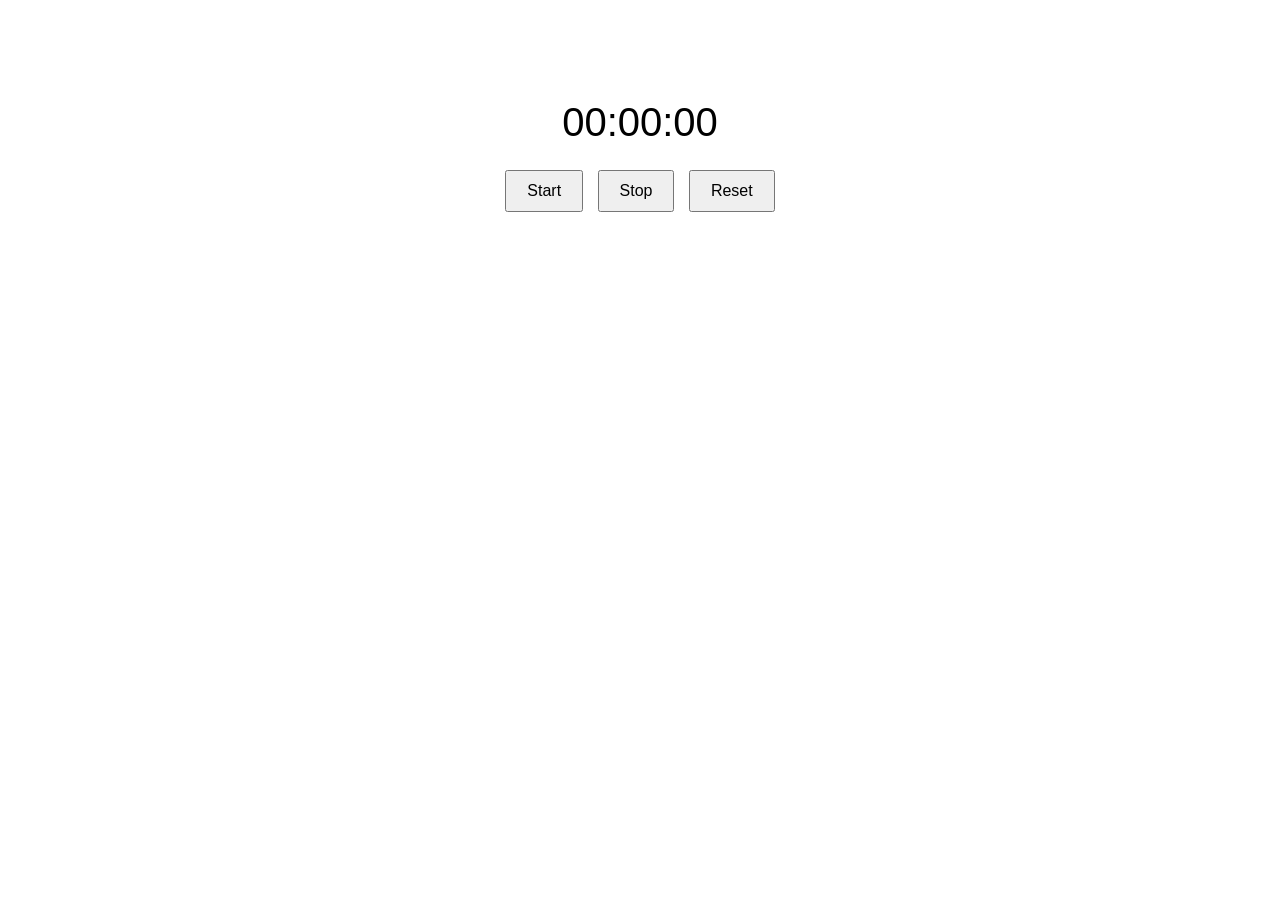
<file: samp.html>
<!DOCTYPE html>
<html>
<head>
    <title>Timer</title>
    <style>
        body {
            text-align: center;
            margin-top: 100px;
            font-family: Arial, sans-serif;
        }

        #timer {
            font-size: 40px;
            margin-bottom: 20px;
        }

        button {
            padding: 10px 20px;
            margin: 5px;
            font-size: 16px;
        }
    </style>
</head>
<body>

    <div id="timer">00:00:00</div>

    <button onclick="startTimer()">Start</button>
    <button onclick="stopTimer()">Stop</button>
    <button onclick="resetTimer()">Reset</button>

    <script>
        let hours = 0;
        let minutes = 0;
        let seconds = 0;
        let timer = null;

        function updateDisplay() {
            let h = String(hours).padStart(2, '0');
            let m = String(minutes).padStart(2, '0');
            let s = String(seconds).padStart(2, '0');

            document.getElementById("timer").innerText =
                `${h}:${m}:${s}`;
        }

        function startTimer() {
            if (timer !== null) return;

            timer = setInterval(() => {
                seconds++;

                if (seconds === 60) {
                    seconds = 0;
                    minutes++;
                }

                if (minutes === 60) {
                    minutes = 0;
                    hours++;
                }

                updateDisplay();
            }, 1000);
        }

        function stopTimer() {
            clearInterval(timer);
            timer = null;
        }

        function resetTimer() {
            stopTimer();

            hours = 0;
            minutes = 0;
            seconds = 0;

            updateDisplay();
        }
    </script>

</body>
</html>
</file>
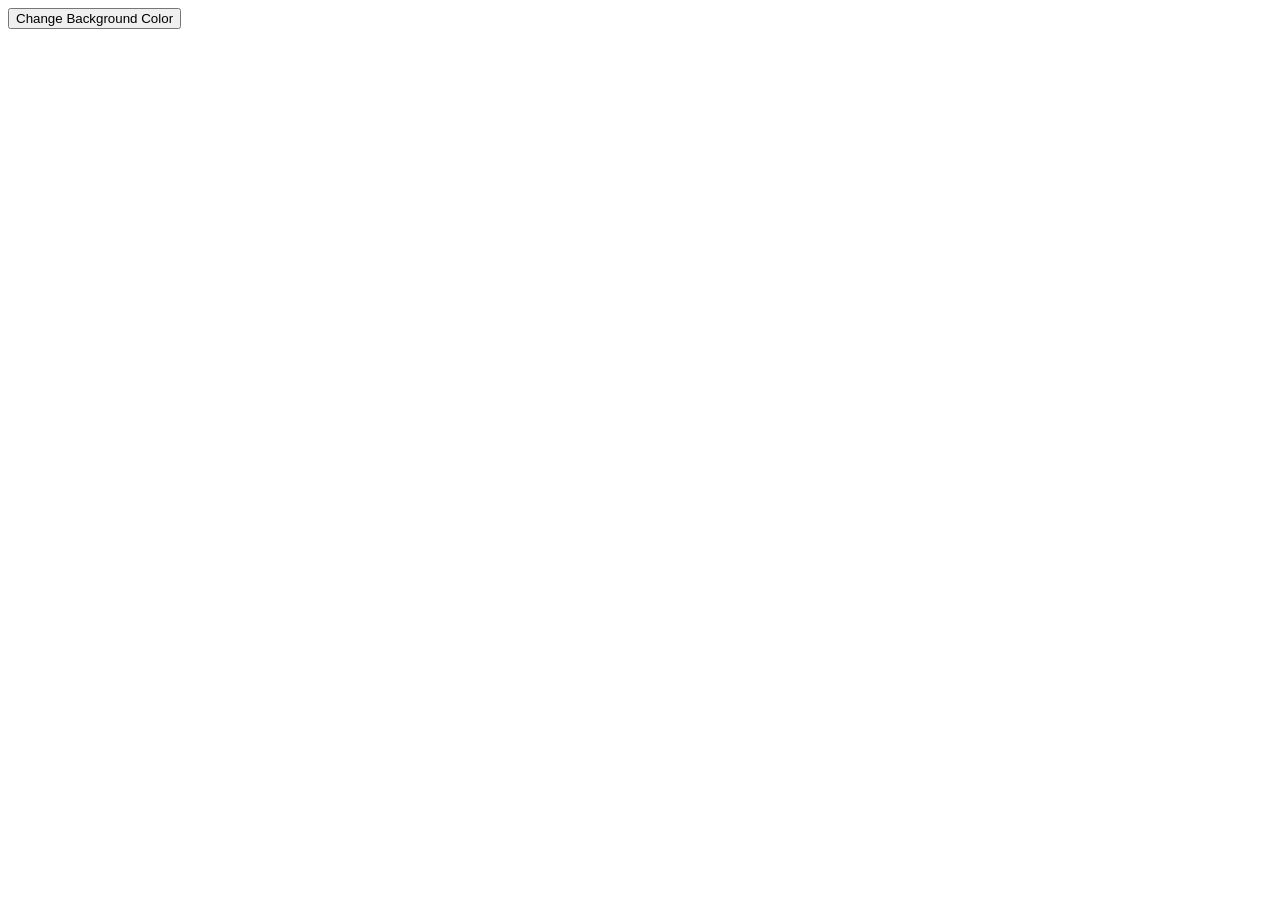
<file: day 6/backgroundchange.html>
<!DOCTYPE html>
<html>
<head>
    <title>Random Background Color</title>
</head>
<body>

    <button onclick="changeColor()">Change Background Color</button>

    <script>
        function changeColor() {
            let randomColor = "#" + Math.floor(Math.random() * 16777215).toString(16);
            document.body.style.backgroundColor = randomColor;
        }
    </script>

</body>
</html>
</file>
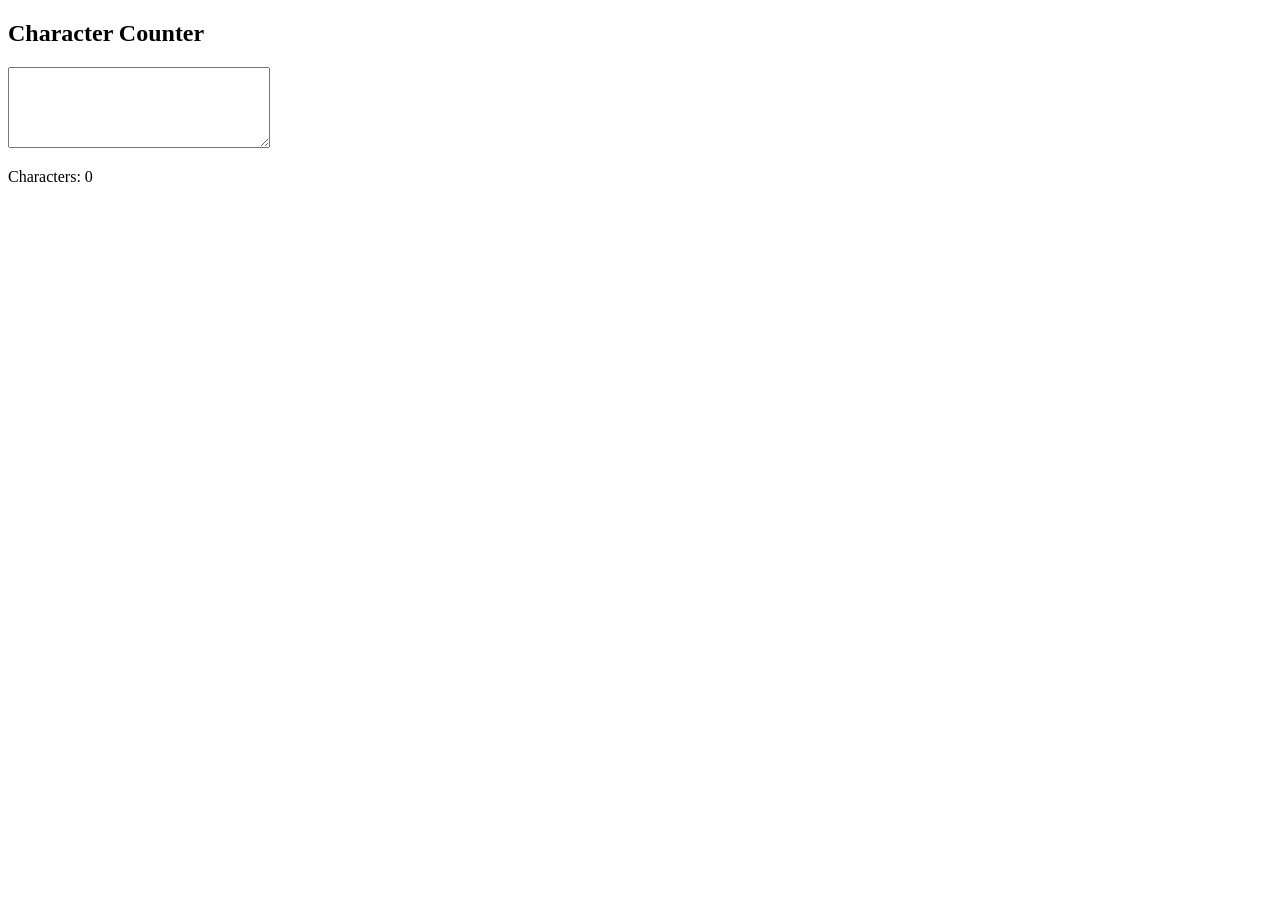
<file: day 6/charactercount.html>
<!DOCTYPE html>
<html>
<head>
    <title>Character Counter</title>
</head>
<body>

    <h2>Character Counter</h2>

    <textarea id="textArea" rows="5" cols="30" onkeyup="countChars()"></textarea>

    <p>Characters: <span id="count">0</span></p>

    <script>
        function countChars() {
            let text = document.getElementById("textArea").value;
            document.getElementById("count").textContent = text.length;
        }
    </script>

</body>
</html>
</file>
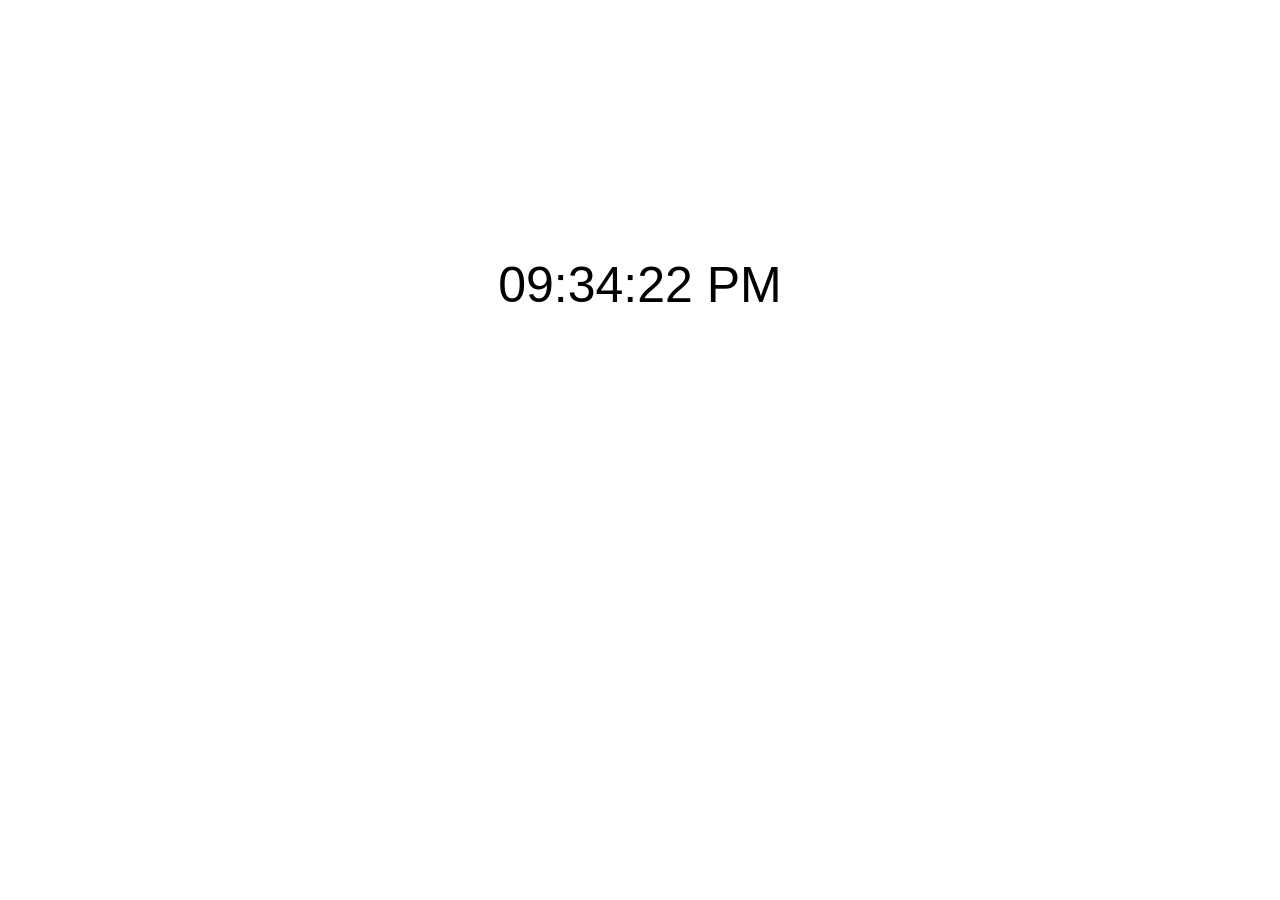
<file: day 6/digital_clock.html>
<!DOCTYPE html>
<html>
<head>
    <title>12-Hour Digital Clock</title>
    <style>
        body {
            text-align: center;
            font-size: 50px;
            font-family: Arial, sans-serif;
            margin-top: 20%;
        }
    </style>
</head>
<body>

<div id="clock"></div>

<script>
function updateClock() {
    let now = new Date();

    let hours = now.getHours();
    let minutes = now.getMinutes();
    let seconds = now.getSeconds();

    let ampm = hours >= 12 ? "PM" : "AM";

    hours = hours % 12;
    hours = hours ? hours : 12; // 0 becomes 12

    hours = hours < 10 ? "0" + hours : hours;
    minutes = minutes < 10 ? "0" + minutes : minutes;
    seconds = seconds < 10 ? "0" + seconds : seconds;

    document.getElementById("clock").innerHTML =
        hours + ":" + minutes + ":" + seconds + " " + ampm;
}

setInterval(updateClock, 1000);
updateClock();
</script>

</body>
</html>
</file>
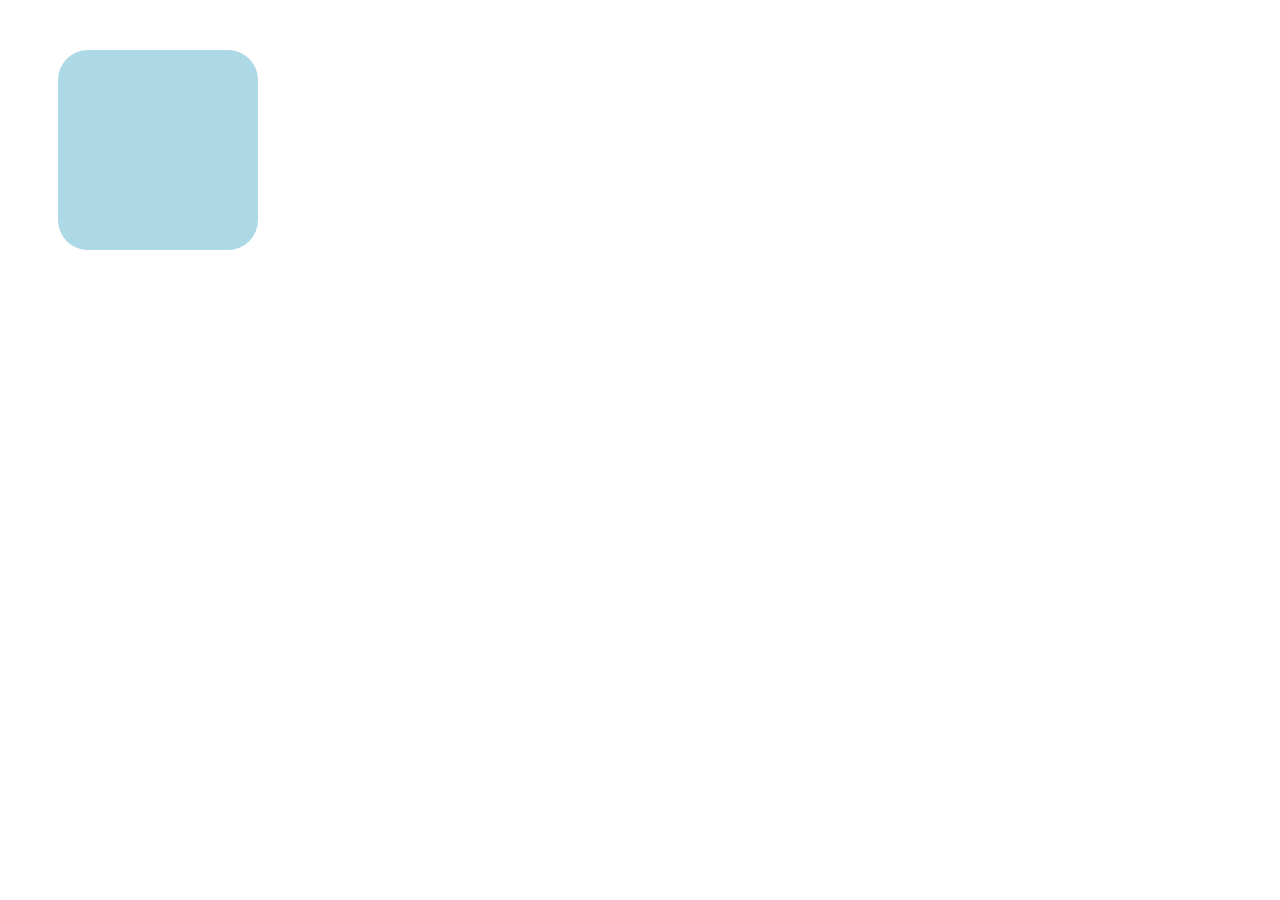
<file: day 6/hovercolorchange.html>
<!DOCTYPE html>
<html>
<head>
    <title>Hover Color Change</title>
    <style>
        #box {
            width: 200px;
            height: 200px;
            background-color: lightblue;
            margin: 50px;
            border-radius:30px;
        }
    </style>
</head>
<body>

    <div id="box"></div>

    <script>
        let box = document.getElementById("box");

        box.addEventListener("mouseenter", function() {
            box.style.backgroundColor = "pink";
        });

        box.addEventListener("mouseleave", function() {
            box.style.backgroundColor = "lightblue";
        });
    </script>

</body>
</html>
</file>
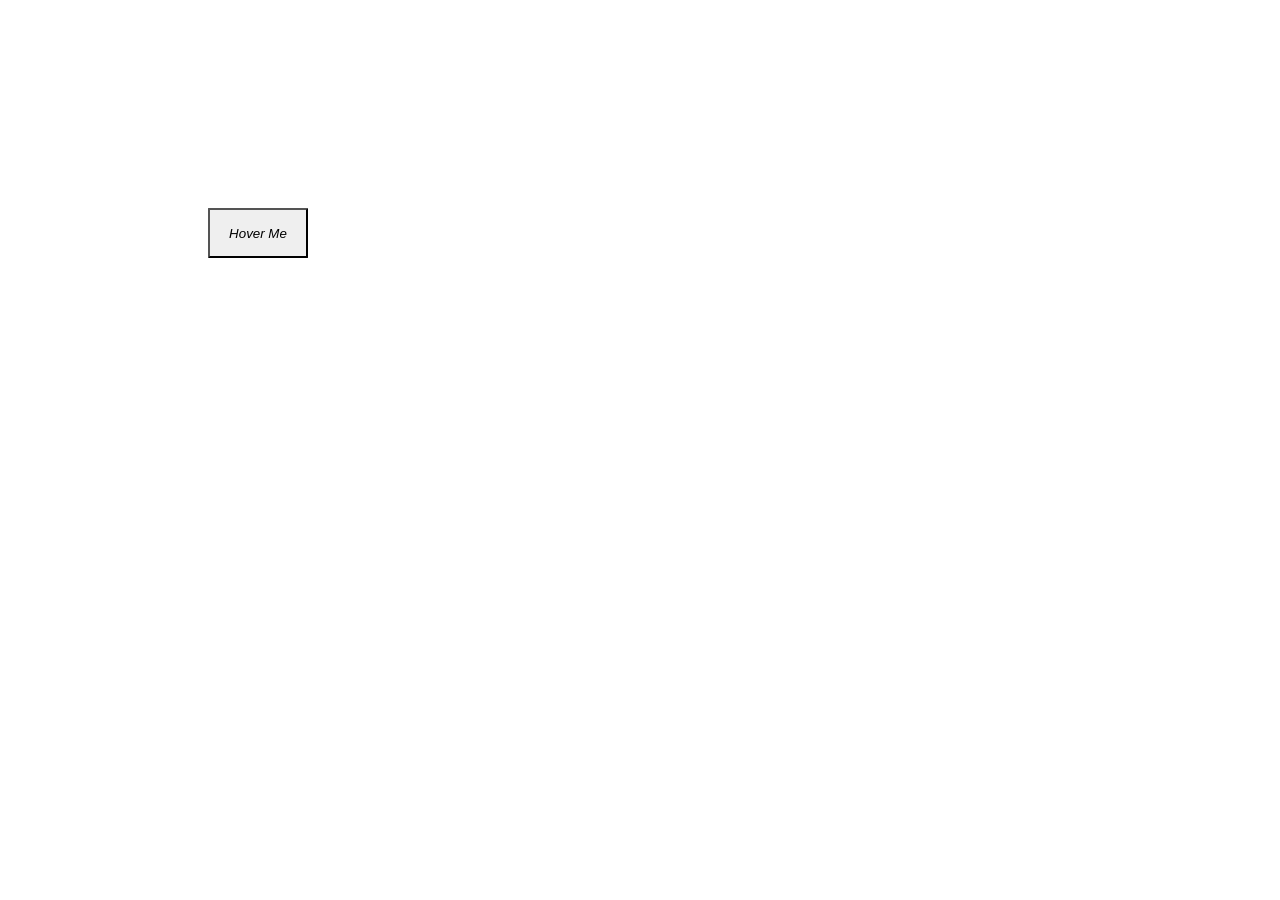
<file: day 6/randombuttoncolor.html>
<!DOCTYPE html>
<html>
    <head>
        <style>
            button{
                height:50px;
                width:100px;
                margin:200px;
                border-radius:1px;
                font-style: italic;
            }
        </style>
    </head>
<body>

<button id="btn">Hover Me</button>

<script>
const btn = document.getElementById("btn");

btn.addEventListener("mouseover", function() {
    let randomColor = "#" + Math.floor(Math.random() * 16777215).toString(16);
    btn.style.backgroundColor = randomColor;
});
</script>

</body>
</html>
</file>
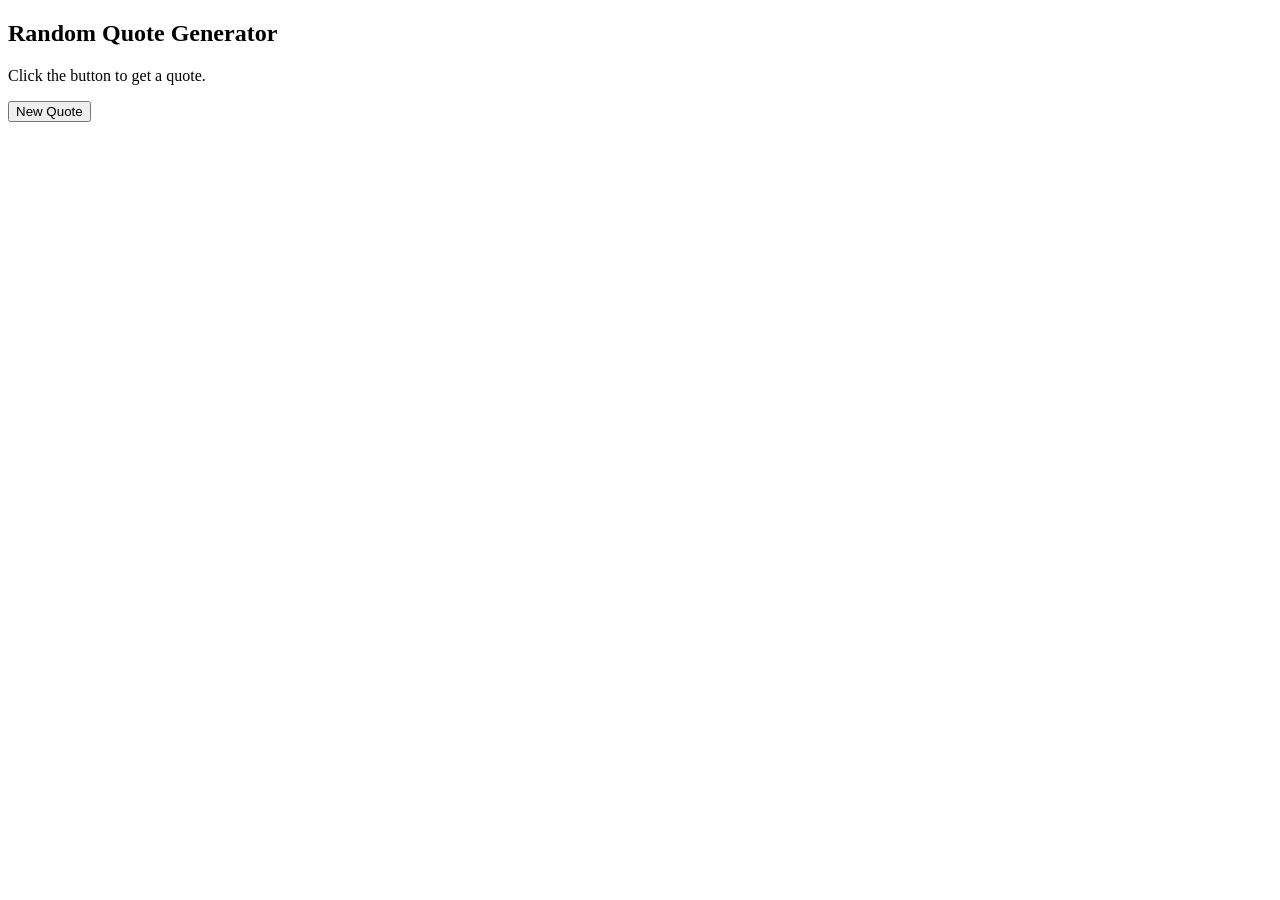
<file: day 6/randomquotegenerator.html>
<!DOCTYPE html>
<html>
<body>

<h2>Random Quote Generator</h2>

<p id="quote">Click the button to get a quote.</p>
<button onclick="showQuote()">New Quote</button>

<script>
const quotes = [
    "Believe in yourself.",
    "Practice makes perfect.",
    "Never stop learning.",
    "Success comes from hard work.",
    "Dream big and dare to fail."
];

function showQuote() {
    let randomIndex = Math.floor(Math.random() * quotes.length);
    document.getElementById("quote").innerText = quotes[randomIndex];
}
</script>

</body>
</html>
</file>
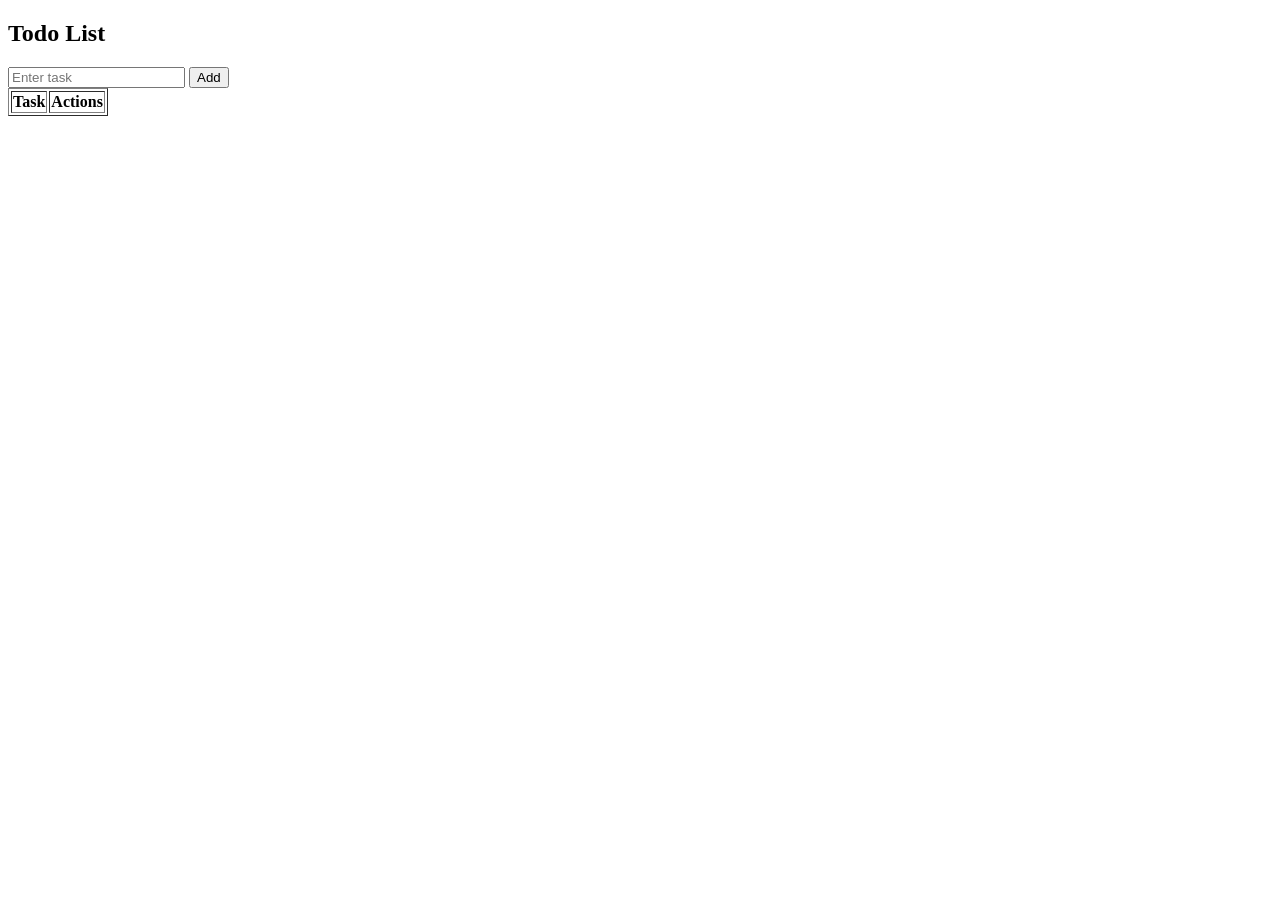
<file: day 6/todolist.html>
<!DOCTYPE html>
<html>
<body>

<h2>Todo List</h2>

<input type="text" id="task" placeholder="Enter task">
<button onclick="addTask()">Add</button>

<table border="1" id="todoTable">
    <tr>
        <th>Task</th>
        <th>Actions</th>
    </tr>
</table>

<script>
function addTask() {
    let taskInput = document.getElementById("task");
    let task = taskInput.value;

    if (task === "") return;

    let table = document.getElementById("todoTable");
    let row = table.insertRow();

    let cell1 = row.insertCell(0);
    let cell2 = row.insertCell(1);

    cell1.innerText = task;

    cell2.innerHTML =
        '<button onclick="updateTask(this)">Update</button> ' +
        '<button onclick="deleteTask(this)">Delete</button>';

    taskInput.value = "";
}

function updateTask(btn) {
    let row = btn.parentNode.parentNode;
    let currentTask = row.cells[0].innerText;

    let newTask = prompt("Update Task:", currentTask);

    if (newTask !== null && newTask !== "") {
        row.cells[0].innerText = newTask;
    }
}

function deleteTask(btn) {
    let row = btn.parentNode.parentNode;
    row.remove();
}
</script>

</body>
</html>
</file>
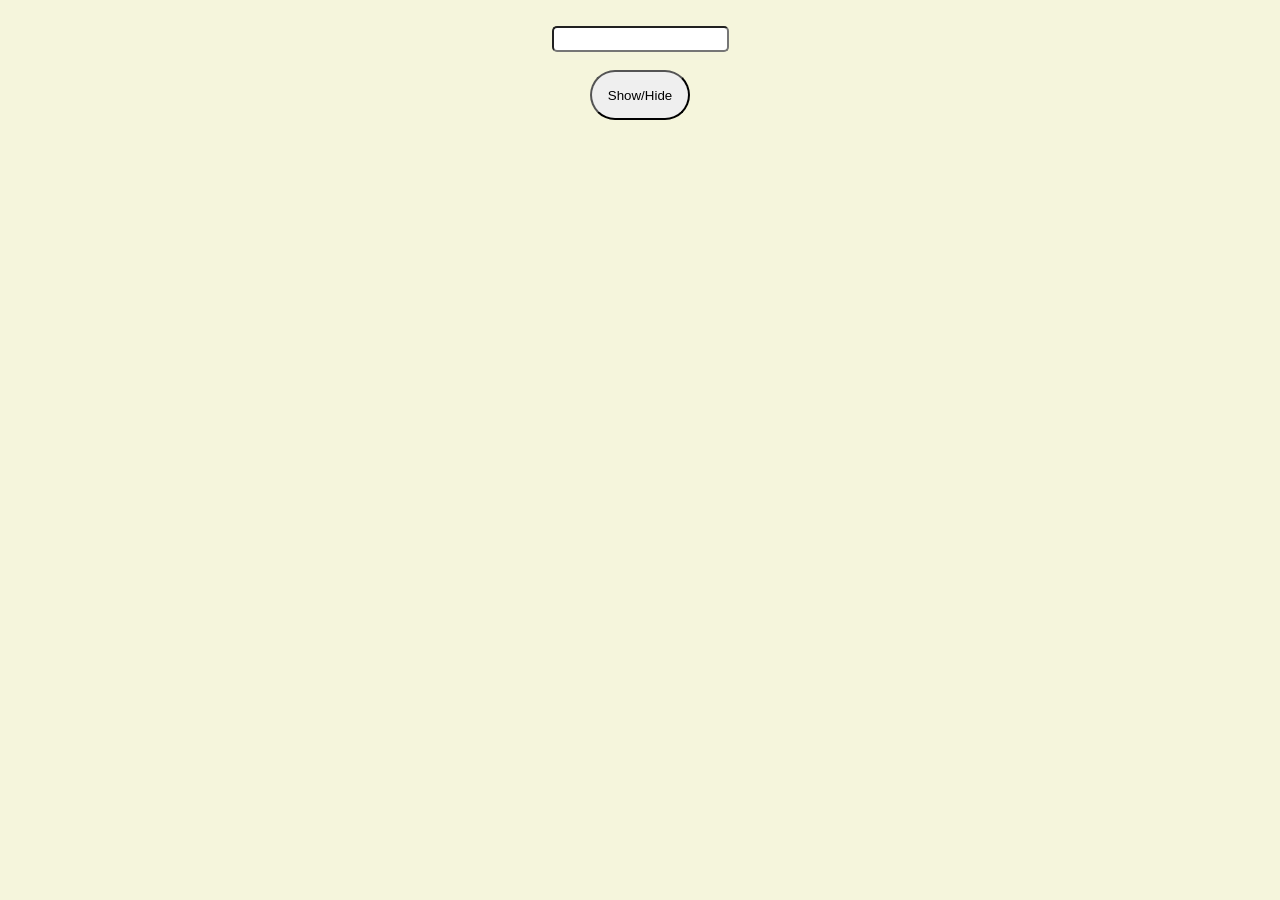
<file: day 6/tooglepassword.html>
<!DOCTYPE html>
<html>
    <head>
        <style>
            button{
                border-radius:5cm;
                height: 50px;
                width:100px;
            }
            input{
                height:20px;
                border-radius:5px;

            }
            body{
                background-color:beige
            }
            div{
                
                text-align:center;
            }
        </style>
    </head>
<body>
<div><br>
<input type="password" id="password"><br><br>
<button onclick="togglePassword()">Show/Hide</button>
</div>
<script>
function togglePassword() {
    let password = document.getElementById("password");

    if (password.type === "password") {
        password.type = "text";
    } else {
        password.type = "password";
    }
}
</script>

</body>
</html>
</file>
